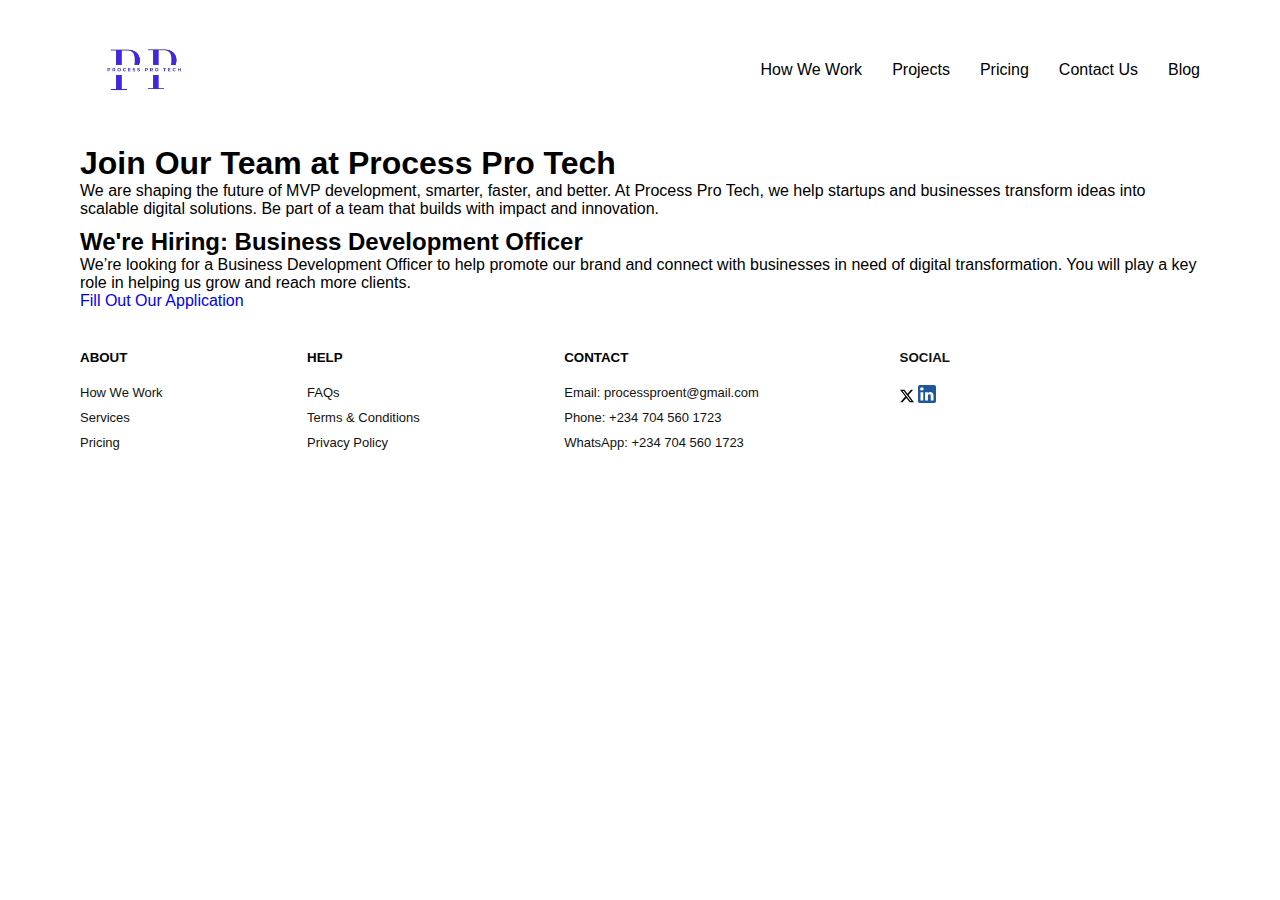
<file: career.html>
<!DOCTYPE html>
<html lang="en">
<head>
    <meta charset="UTF-8">
    <meta name="viewport" content="width=device-width, initial-scale=1.0">
    <link rel="stylesheet" href="style.css">
       <!-- Global site tag (gtag.js) - Google Analytics -->
<script async src="https://www.googletagmanager.com/gtag/js?id=G-GNP7T3RNNK"></script>
<script>
  window.dataLayer = window.dataLayer || [];
  function gtag(){dataLayer.push(arguments);}
  gtag('js', new Date());

  gtag('config', 'G-GNP7T3RNNK');
</script>
    <title>Careers Process Pro Tech</title>
</head>
<body>

 <!-- header Start-->
     
    <header>
        <nav>
    <div class="container">
    <div class="header-component">
       <img src="img/logo.png" id="header-logo" alt="">

        <div class="menu-icon" id="menu-icon">
          ☰
        </div>

    <div class="menu" id="menu-toggle">
         <ul id="nav-links">
              <li><a href="index.html#how-we-work">How We Work</a></li>
              <li><a href="index.html#projects">Projects</a></li>
              <li><a href="index.html#pricing">Pricing</a></li>
              <li><a href="index.html#contact">Contact Us</a></li>
              <li><a href="https://medium.com/@processproent" target="_blank">Blog</a></li>
            </ul>
    </div>

   
    </div>
    </div>
    </nav>
    </header>

     <!-- header End -->
     <section class="career-hero">
    <div class="container">
      <h1>Join Our Team at Process Pro Tech</h1>
      <p>
        We are shaping the future of MVP development, smarter, faster, and better. At Process Pro Tech, we help startups and businesses transform ideas into scalable digital solutions.  
        Be part of a team that builds with impact and innovation.
      </p>
    </div>
  </section>

  <!-- Open Roles -->
  <section class="open-roles">
    <div class="container">
      <h2>We're Hiring: Business Development Officer</h2>
      <p>
        We’re looking for a Business Development Officer to help promote our brand and connect with businesses in need of digital transformation.  
        You will play a key role in helping us grow and reach more clients.
      </p>
      <a href="https://forms.gle/1dWkQmgJTVRVHWoi6" target="_blank" class="apply-btn">Fill Out Our Application</a>
    </div>
  </section>

 
 <!--Footer Start-->
    <footer> 
        <div class="container">
       <div class="footer-text">
        <div class="about">
    <h2>About</h2>
    <p><a href="#how-we-work"><span class="nowrap">How&nbsp;We&nbsp;Work&nbsp;</span></a></p>
    <p><a href="#service">Services</a></p>
    <p><a href="#pricing">Pricing</a></p>
  </div>

  <div class="help">
    <h2>Help</h2>
    <p><a href="">FAQs</a></p>
    <p><a href=""><span class="nowrap">Terms&nbsp;&&nbsp;Conditions&nbsp;</span></a></p>
    <p><a href=""><span class="nowrap">Privacy&nbsp;Policy&nbsp;</span></a></p>
  </div>

  <div class="contact">
    <h2>Contact</h2>
    <p><a href="#contact">Email: processproent@gmail.com</a></p>
    <p><a href="tel:+2347045601723">Phone: <span class="nowrap">+234&nbsp;704&nbsp;560&nbsp;1723</span></a></p>
<p><a href="https://wa.me/2347045601723?text=Hi%20Process%20Pro%20Tech%2C%20I%20just%20visited%20your%20website%20and%20want%20to%20know%20more" target="_blank">
  WhatsApp: <span class="nowrap">+234&nbsp;704&nbsp;560&nbsp;1723</span></a></p>
  </div>

   <div class="social">
    <h2><a href="">Social</a></h2>
    <!-- Twitter -->
    <a href="https://x.com/processpro_tech?s=11" target="_blank" rel="noopener noreferrer">
  <img src="img/twitter.svg" alt="Twitter">
</a>

<!-- LinkedIn -->
<a href="http://linkedin.com/in/process-pro-technology-7a1664225" target="_blank" rel="noopener noreferrer">
  <img src="img/Linkedin.svg" alt="LinkedIn">
</a>
  </div>

</div>
       </div>
    </footer>
    <!--Footer End-->

  <script src="script.js"></script>
</body>



</body>
</html>
</file>
<file: style.css>
*{
    padding: 0;
    margin: 0;
    box-sizing: border-box;
    list-style: none;
    text-decoration: none;
}


:root{
    --brand-color: #4128DE;
    --deep-brand-color:#231678;
    --orange-color:#F4790E ;
    --gray-color:#D9D9D9 ;
    --black-color:#121212 ;
    --white-color:#ffffff;
    --darkgray:#333333;
    --black-card-color: #0B0B0B;
    --black-small-card-color: #202020;
}

a {
    text-decoration: none;
}

body {
  font-family: Arial, sans-serif;
}

h1, h2, h3 {
  font-family: 'Poppins', sans-serif;
}

/*header start */

header {
    width: 100%;
}

header .header-component{
    display: flex;
    justify-content: space-between;
    align-items: center;
    padding-top: 0;
}

header .header-component img{
    width: 130px;
    object-fit: contain;
}

.container{
 max-width: 1200px;
  width: 100%;
    margin: auto;
    height: 100%;
    padding: 5px 40px;
}

header ul{
    display: flex;
    gap: 30px;
}

.menu-icon {
  font-size: 28px;
  cursor: pointer;
  display: none; /* hidden by default */
}


header .menu {
  display: flex;
  position: static; /* No need for absolute on desktop */
  background: none;
  padding: 0;
  box-shadow: none;
}

header li a{
    color: var(--Gray-ash);
}

/*header end */


/*hero start */

.hero{
    padding-top: 10px;
}


.hero .hero-text{
    width: 60%;
}

.hero .hero-text h1{
  font-family: 'Poppins', 'Arial Black', Arial, sans-serif;
  font-weight: 900;
  font-size: 3.9rem;      
  line-height: 1.1;
}

.hero .hero-text p{
    margin: 20px 0;
    font-size: larger;
    color: var(--black-color);
    text-align: justify;
}

.orange-color{
color: var(--orange-color);
}

.deep-color{
color: var(--black-color);
}


.hero .CTA{
    display: flex;
    justify-content: center;
    padding: 20px 0;
    gap: 20px;
}

.hero .CTA button{
    padding: 15px 30px;
    border: none;
    border-radius: 10px;
}

.chat{
    background-color: var(--brand-color);
    color: var(--white-color);
}

.chat a {
    color: var(--white-color);
    font-weight: bold;
} 

 .chat:hover{
    background-color: var(--deep-brand-color);
    color: var(--white-color);
} 


.call{
    background-color: var(--gray-color);

}

.call a {
    color: var(--black-color);
    font-weight: bold;
} 

 .call:hover{
    background-color: var(--orange-color);
    color: var(--white-color);
} 

 .call a:hover{
    color: var(--white-color);
} 


.hero .container .hero-img{
    display: grid;
    object-fit: cover;
    grid-template-columns: repeat(3, 1fr);
    grid-template-rows: repeat(2, 1fr);
    gap: 40px;
    place-items: center; /* Centers both horizontally and vertically */
    margin-top: 80px;
   
}

.hero .container .hero-img  #hero1{
   grid-column-start: 1;
    grid-column-end: 3;
    grid-row-start: 1;
    grid-row-end: 3;
    width: 100%;
    object-fit: cover;
}

.hero .container .hero-img #hero2{
    grid-column-start: 3;
    grid-column-end: 3;
    grid-row-start: 1;
    grid-row-end: 1;
     width: 100%;
    object-fit: cover;
    top: -50px;
    z-index: 1;
    position: relative;

}

.hero .container .hero-img #hero3{
    grid-column-start: 3;
    grid-column-end: 3;
    grid-row-start: 2;
    grid-row-end: 2;
    color: var(--black-color);
    font-size: large;
    text-align: justify;
}

/*hero end */



/*content start */

.content{
    margin-top:100px;
    text-align: center;
}

.content h1{
    margin-bottom: 20px;
    font-family: 'Poppins', 'Arial Black', Arial, sans-serif;
    font-weight: 900;
    font-size: 2.7rem;      
    line-height: 1.1;
}

.content p{
    font-size: larger;
}

.content .orange-color{
    color: var(--orange-color);
}

.content .deep-color{
    color: var(--deep-brand-color);
}


.content .process{
    margin-top: 40px;
    margin-bottom: 30px;
    font-size: 1.8rem;
    color: var(--deep-brand-color);
}

.content .card{
    display: flex;
    gap: 20px;
}

.content .card .card-item{
   background-color: #120f24;
   color: var(--white-color);
   padding: 20px;
   border-radius: 10px;
}

.content .card .card-item p{
    font-size: larger;
}
.content .card .card-item .card-header{
  margin-top: 10px;
  margin-bottom: 10px;
}

 .content .card .card-item .cardicons{
     color: var(--orange-color);
  }

/*content end */ 


/*portfolio start */

.portfolio{
    background-color: var(--black-card-color);
    margin-top: 50px;
    padding: 50px 0 100px 0;
    text-align: center;
    color: var(--white-color);
    
}



.portfolio .portfolio-img {
    display: flex;
    justify-content: space-between;
    gap: 20px;
    
}

.portfolio .startup{
    margin: 20px 0;
     text-align: center;
    
}

.portfolio .portfolio-img img{
    width: 100%;
   height: 300px;
    border-top-left-radius: 20px;
    border-top-right-radius: 20px;
    object-fit: contain;
   margin-top: 0;
    display: block;
}

.portfolio h2{
    margin-top: 10px;
    margin-bottom: 10px;
}

.portfolio h4{
   padding-top: 10px;
   padding-bottom: 10px;
}

.portfolio p{
   padding-bottom: 10px;
   font-size: larger;
   
}

.image-wrapper {
  background-color: #1e1e1e; /* dark placeholder */
  height: 230px;
  width: 100%;
  border-top-left-radius: 20px;
  border-top-right-radius: 20px;
  overflow: hidden;
  position: relative;
}


.portfolio .portfolio-img  .portcard-text{
   background-color:var(--black-small-card-color); 
    border-bottom-left-radius: 20px;
    border-bottom-right-radius: 20px;
    align-items: start;
    text-align: left;
     padding: 10px 15px;
     text-align: center;
     min-height: 160px;
      max-height: 160px;
  
} 

.portfolio h3{
    margin-top: 40px;
    margin-bottom: 30px;
    font-size: 1.8rem;
}

.portfolio h5{
    font-size: 1.4rem;
}

 .portfolio span{
 font-size: 15px;
  }



  .demo-btn-wrapper {
  margin: 20px 0 40px;
}

.demo-btn {
  display: inline-block;
  background-color:var(--brand-color); 
  color: white;
  padding: 12px 25px;
  border-radius: 8px;
  text-decoration: none;
  font-weight: bold;
  font-size: 1rem;
  transition: background-color 0.3s ease;
  margin-bottom: 50px;
}

.demo-btn:hover {
  background-color: var(--orange-color);
}
/*portfolio end */


/*pricing start */


.pricing{
    padding:40px 0;
}

.simple{
color: var(--black-color);
}

.price{
    color: var(--orange-color);
}

.pricing h1{
    text-align: center;
    color: var(--black-color);
}
  
.pricing p{
    
    margin-top: 20px;
    margin-bottom: 5px;
     color: var(--black-color);
     font-size: larger;
}


  

.pricing .price-card{
    display: flex;
    justify-content: space-between;
    gap: 20px;
}

.pricing .price-card .price-item,
h4,
.project
.individual{
    text-align: center;
    
}


.project{
    color: var(--white-color);
   
}

.pricing .price-card .price-item .project{
    margin-bottom: 10px;
   
}

.pricing .price-card .individual{
    margin-top: 10px;
    margin-bottom: 10px;
    font-size: 1rem;
}
.pricing .choose{
    margin-bottom: 35px;
 }


.from{
       color: var(--white-color);
}
.bold{
    font-size: 2rem;
    
}

b{
     font-size: 2rem;
     color: var(--white-color);
}

strong{
      font-size: 2rem;
    color: var(--black-color);
}


.pricing #price-item1{
    background-color: var(--white-color);
    border-radius: 20px;
    border: solid 2px;
    padding: 20px;
     min-width: 260px;
      max-width: 260px;
}


.pricing #price-item2{
    background-color: var(--deep-brand-color);
    color: var(--white-color);
    border-radius: 20px;
    padding: 20px;
    min-width: 260px;
     max-width: 260px;
}


#facheck{
    padding-right: 10px;
}


.price-card span{
     color: var(--white-color);
      padding-left: 10px;
      font-size: 1rem;
}

.plists{
    display: flex;
    flex-direction: column;
    text-align: start;
    justify-items: left;
    
}

.plists p{
    font-size: 1rem;
     
}

.plist {
  display: flex;
  align-items: flex-start;
  color: var(--white-color);
  margin-bottom: 0;
  margin-bottom: 0;
}

/*pricing end */


/*profile start */

.profile-about{
    display: flex;
    flex-direction: column;
    justify-items: center;
    align-items: center;
    text-align: center;
    padding: 50px 0;
}

.profile-about img{
     width: 200px;
     height: 200px;
     object-fit: contain;
     border-radius: 50%;
      background-color:var(--deep-brand-color);
}


.profile-about h1{
  font-family: 'Poppins', 'Arial Black', Arial, sans-serif;
  font-weight: 900;
  font-size: 3rem;      
   margin-top: 20px;
   color: var(--orange-color);
}

.profile-about span{
    color: var(--black-color);
}

.profile-about p{
    margin: 20px 0;
    font-size: larger;
    color: var(--black-color);
    text-align: justify;
}

/*profile end */


/*contact us start */
 .contact-us{
    background-color: var(--brand-color);
    padding: 40px 0;
 }

  .contact-us img{
    margin-bottom: 10px;
  }

 .contact-us h1{
   text-align: center;
   color: var(--white-color);
   margin-bottom: 30px;
 }

  .contact-us p{
    text-align: center;
    font-size: larger;
    color: var(--white-color);
    margin-bottom: 50px;
  }

  .contact-us .contact{
    display: flex;
    justify-content: space-evenly;
    gap: 20;
    text-align: center;
    color: var(--white-color);
  }

   .contact-us .contact p{
    font-size: 1rem;
    margin: 15px 0;
   }
    .contact-us button{
        background-color: var(--white-color);
        color: var(--black-color);
        border: 1px solid var(--white-color);
        padding: 5px 10px;
        border-radius: 5px;
    }

    .contact-us a{
        color: var(--black-color);
    }

     .contact-us button:hover{
    background-color: var(--orange-color);
    border: 1px solid var(--orange-color);
   }

    .contact-us button a:hover{
    color: var(--white-color);
   }


   
/*contact us end */



/* Footer start */
footer{
    background-color: var(--Gray-color);
    padding-top: 30px;
    padding-bottom: 60px;
} 

footer p{
    padding-bottom: 10px;
}




footer .footer-text{
    display: flex;
    justify-content: space-between;
    padding-right: 250px;
}

footer .footer-text h2{
    font-size: smaller;
    font-weight: bolder;
    color: var(--Gray-ash);
    text-transform: uppercase;
    margin-bottom:20px ;
}

footer .footer-text p{
    font-size: small;
    color: var(--Blue-dark);
   
}

 .footer-text a{
        color: var(--black-color);
    }

/* Footer end */ 



@media only screen and (max-width: 768px) {

body {
  font-size: 16px;
  line-height: 1.5;
}


h1 {
  font-size: 2rem;  
}

h2 {
  font-size: 1.5rem; 
}

h3 {
  font-size: 1.25rem; 
}

h4 {
  font-size: 1rem; 
}


p {
  font-size: 18px; 
  line-height: 1.6; 
}

/* Header Start */

    header{
        padding: 10px 0;
    }

     header .menu {
    display: none;
    position: absolute;
    top: 60px;
    right: 0;
    width: 160px;
    background: white;
    padding: 20px;
    border-radius: 12px;
    box-shadow: 0 5px 15px rgba(0, 0, 0, 0.1);
    z-index: 100;
    flex-direction: column;
  }

    #nav-links{
        display: flex;
        flex-direction: column;
        gap:10px
    }

    #header-logo{
         width: 120px; /* Adjust size to fit nicely */
  height: auto;
  object-fit: contain;
  padding: 5px 0;
  display: block;
    }

    header .container .menu-icon{
        display: block;
        cursor: pointer;
    }
    .menu.show {
    display: block;
  }

    #menu-hamburger{
        width: 40px;
    }

    .container{

  padding: 0 25px;
   
}
/* Header End */

.hero{
    padding-top: 1px;
}



.hero .hero-text{
    width: 100%;
}


.hero .hero-text h1{
  font-size: 1.9rem;      
  line-height: 1.1;
  text-align: center;
  line-height: 2.5rem;
}

.hero .hero-text p{
    margin: 20px 0;
    font-size: larger;
    color: var(--black-color);
    text-align: justify;
}

.hero .container .hero-img{
    grid-template-rows: auto auto auto;
    gap: 1px;
    place-items: center; /* Centers both horizontally and vertically */
    margin-top: 20px;
   
}


.hero .container .hero-img  #hero1{
   grid-column-start: 1;
    grid-column-end: 4;
    grid-row-start: 1;
    grid-row-end: 1;
}

.hero .container .hero-img #hero2{
    grid-column-start: 1;
    grid-column-end: 4;
    grid-row-start: 3;
    grid-row-end: 3;
    position: relative;
    top: +10px;

}

.hero .container .hero-img #hero3{
    grid-column-start: 1;
    grid-column-end: 4;
    grid-row-start: 2;
    grid-row-end: 2;
    margin-top: 20px;
    margin-bottom: 20px;
   
}







.content{
    margin-top:50px;
    text-align: center;
}

.content h1{
    margin-bottom: 20px;
    font-family: 'Poppins', 'Arial Black', Arial, sans-serif;
    font-weight: 900;
    font-size: 1.9rem;      
  line-height: 1.5;
  }

.content p{
    font-size: larger;
    text-align: justify;
}




.content .process{
    margin-top: 20px;
    margin-bottom: 30px;
    font-size: 1.4rem;
    color: var(--deep-brand-color);
}

.content .card{
    display: flex;
    flex-direction: column;
    gap: 10px;
}

.content .card .card-item{
   background-color: #120f24;
   color: var(--white-color);
   padding: 20px;
   border-radius: 10px;
}

.content .card .card-item p{
    font-size: larger;
    text-align: center;
}

/* Portfolio Start */

.portfolio{
    margin-top: 20px;  
}




.portfolio .portfolio-img {
    display: flex;
   flex-direction: column;
    gap: 20px; 
}

.portfolio h4{
    font-size: 1.3rem;
    margin-top: 10px;
    margin-bottom: 0;
}

.portfolio .portcard .portcard-text p{
    font-size: large;
}

.portfolio .portcard .portcard-text span{
    font-size: large;
}



.portfolio h3{
    font-size: 1.4rem;
    margin-top: 10px;
    margin-bottom: 0;
}

.portfolio .startup{
    margin-top: 2px;
}

#content-logo{
    margin: 15px 0;
     width: 30px;
}
/* Portfolio End */


/* Pricing Start */
.pricing .price-card{
    display: flex;
    flex-direction: column;
   
}



.pricing #price-item1{
    
    padding: 20px;
      width: 100%;
    max-width: none;
    min-width: 0;
}


.pricing #price-item2{
    
    padding: 20px;
     width: 100%;
    max-width: none;
    min-width: 0;
}


.pricing .choose{
    text-align: justify;
}
/* Pricing End */


/* Profile Start */
.profile-about{
    padding: 20px 0;
}



.profile-about h1{
 font-family: 'Poppins', 'Arial Black', Arial, sans-serif;
    font-weight: 900;
    font-size: 1.9rem;      
  line-height: 1.1;
}

.profile-about p{
font-size: larger;
text-align: justify;
}

  /* Profile End */


  /* Contact Start */

.contact-us .contact{
    display: flex;
    flex-direction: column;
}

.contact-us h1{
    font-family: 'Poppins', 'Arial Black', Arial, sans-serif;
    font-weight: 900;
    font-size: 1.9rem;      
  line-height: 1.1;
}

.contact-us p{
    font-size: larger;
    color: var(--white-color);
    text-align: center;
}
 
.contact-us .contact .contact-item p{
   font-size: larger;
}

.contact-us img{
    margin-top: 80px;
    width: 30px;
}


 .contact-us button{
        padding: 10px 20px;
    }

     .contact-us p{
    text-align: center;
    font-size: larger;
    color: var(--white-color);
    margin-bottom: 10px;
  }

    /* Contact End */


    /* Footer Start */

    footer .footer-text{
        display: flex;
        flex-direction: column;
    }

     footer .footer-text h2{
         font-family: 'Poppins', 'Arial Black', Arial, sans-serif;
    font-weight: 900;
    font-size: 1rem;      
  margin-top: 30px;
    }

    footer .footer-text p{
font-size: large;
    }
.nowrap {
  white-space: nowrap;
}

 /* Footer End */


 
}









@media only screen and (min-width: 769px) and (max-width: 1024px) {


    /* header Start */
     header{
        padding: 30px 0;
    }

    a{
         font-size: 1.2rem;
    }

    .container{
  padding: 0 30px;
    }

  /* hero start */
.hero{
    padding-top: 20px;
}



.hero .hero-text{
    width: 100%;
}


.hero .hero-text h1{
  font-size: 2.7rem;      
  line-height: 1.1;
  text-align: center;
  line-height: 2.5rem;
}

.hero .hero-text p{
    margin: 20px 0;
    font-size: larger;
    color: var(--black-color);
    text-align: justify;
    margin-top: 30px;
      margin-bottom: 30px;
     font-size: 2rem;
}

.hero .container .hero-img{
    grid-template-rows: auto auto auto;
    gap: 1px;
    place-items: center; /* Centers both horizontally and vertically */
    margin-top: 20px;
   
}


.hero .container .hero-img  #hero1{
   grid-column-start: 1;
    grid-column-end: 4;
    grid-row-start: 1;
    grid-row-end: 1;
      margin-top: 50px;
}

.hero .container .hero-img #hero2{
    grid-column-start: 1;
    grid-column-end: 4;
    grid-row-start: 3;
    grid-row-end: 3;
    position: relative;
    top: +10px;

}

.hero .container .hero-img #hero3{
    grid-column-start: 1;
    grid-column-end: 4;
    grid-row-start: 2;
    grid-row-end: 2;
    margin-top: 20px;
    margin-bottom: 20px;
     font-size: 1.8rem;
     margin: 50px 0;
   
}
/* hero end */


/* Content Start */

.content{
    margin-top:50px;
    text-align: center;
}

.content h1{
    margin-bottom: 20px;
    font-family: 'Poppins', 'Arial Black', Arial, sans-serif;
    font-weight: 900;
    font-size: 2.7rem;      
  line-height: 1.1;
   margin-top: 80px;
  }

.content p{
    font-size: 2rem;
    text-align: justify;
      margin-top: 30px;
}




.content .process{
    margin-top: 20px;
    margin-bottom: 30px;
    font-size: 1.4rem;
    color: var(--deep-brand-color);
}

.content .card{
    display: grid;
    grid-template-columns: repeat(2, 1fr);
    gap: 10px;
}

#content-logo{
    width: 30px;
    margin-top: 15px;
    margin-bottom: 15px;
}

.content .card .card-item{
   background-color: #120f24;
   color: var(--white-color);
   padding: 20px;
   border-radius: 10px;
}

.content .card .card-item h3{
  font-size:1.8rem;
  margin-bottom: 20px;
}

.content .process{
    font-size: 2rem;
    margin-top: 80px;
}

.content .card .card-item p{
    margin-top: 10px;
    font-size: 1.7rem;
    text-align: center;
}
/* Content end */


/* Porfolio Start */



.portfolio .portfolio-img {
    display: grid;
     grid-template-columns: repeat(2, 1fr);
     row-gap: 5px;
     column-gap: 20;
     margin-top: 30px;
}

  .portfolio h3{
     margin-bottom: 20px;
    font-family: 'Poppins', 'Arial Black', Arial, sans-serif;
    font-weight: 900;
    font-size: 2.7rem;      
  line-height: 1.1;
  }



  .portfolio h5{
     margin-bottom: 20px;
    font-family: 'Poppins', 'Arial Black', Arial, sans-serif;
    font-weight: 900;
    font-size: 1.8rem;      
  line-height: 1.1;
  }



  .portfolio p{
    font-size: 2rem;
    margin-top: 20px;
    margin-bottom: 20px;
  }

  .portfolio .portcard{
  margin-top: 20px;
  margin-bottom: 30px;
}

  .portfolio .portfolio-img .portcard-text h4{
      font-size: 2rem;
      margin-top: 20px;
  }

  .portcard-text span {
    font-size: 27px; /* or whatever size suits iPad */
    line-height: 1.5; /* adjust for better vertical spacing */
    display: inline-block; /* ensures cleaner box model and spacing */
  }

  .portcard-text p {
    margin: 0;
    padding: 0;
  }


  .demo-btn {
  padding: 20px 50px;
  font-size: 1.8rem;
  
}

.portfolio .portfolio-img .portcard-text {
  background-color: var(--black-small-card-color);
  border-bottom-left-radius: 20px;
  border-bottom-right-radius: 20px;
  text-align: center;
  padding: 10px 15px;
  min-height: 360px;
  height: auto; /* Let it grow with content */
}



/* Porfolio End */

/* Pricing Start */

.pricing{
    padding-top: 70px;
}


.pricing .price-card{
    display: grid;
    grid-template-columns: repeat(2, 1fr);
   
}



.pricing .simple{
    font-size: 2.7rem;
}

.pricing .price{
    font-size: 2.7rem;
}

.pricing .choose{
    font-size: 2rem;
    text-align: justify;
    margin-top: 20px;
    margin-bottom: 40px;
}

.pricing .price-card h2{
    font-size: 1.7rem;
    margin-bottom: 20px;
    
}

 .pricing .price-card .individual{
     font-size: 1.7rem;  
 }

.pricing .price-card p{
    font-size: 1.7rem;  
}

.pricing span{
    font-size: 1.5rem;
}




.pricing #price-item1{
   width: 100%;          
  min-width: 0;          
  max-width: 100%;      
  padding: 20px;
}


.pricing #price-item2{
   width: 100%;          
  min-width: 0;         
  max-width: 100%;      
  padding: 20px;
}
/* Pricing End */

/* Profile Start */

.profile-about h1{
    font-size: 2.7rem;
}

.profile-about p{
    font-size: 2rem;
     text-align: justify;
  text-justify: inter-word;
}

/* Profile End */

/* Contact Start */

.contact-us .contact{
    display: grid;
    grid-template-columns: repeat(2,1fr);
}


  .contact-item:nth-child(3) {
    grid-column: 1 / 3;      /* Span across both columns */
    justify-self: center;    /* Center the third item */
    max-width: 500px; 
    margin-top: 50px;
    margin-bottom: 50px;       /* Optional: keeps it tidy */
  }




.contact-us h1{
  font-size: 2rem;
  font-family: 'Poppins', 'Arial Black', Arial, sans-serif;
    font-weight: 900;
    font-size: 2.7rem;      
  line-height: 1.1;
}

.contact-us p{
  font-size: 2rem;
}


 .contact-us .contact-item h2{
  font-size:1.8rem;
 }

  .contact-us .contact-item p{
   font-size: 2rem;
   margin-top: 20px;
   margin-bottom: 35px;
    min-height: 80px;
 }
  .contact-us img{
    width: 40px;
    margin-top: 60px;
    margin-bottom: 25px;
  }

  .contact-us button{
    padding: 10px 30px;
  }

  .contact-us a{
    font-size: 1.5rem;
  }

  #line-break{
    display: none;
  }
   
/* Contact End */

/* Footer Start */
  footer .footer-text{
        display: flex;
        flex-direction: column;
    }

     footer .footer-text h2{
         font-family: 'Poppins', 'Arial Black', Arial, sans-serif;
    font-weight: 900;
    font-size: 1.6rem;      
  margin-top: 30px;
    }

    footer .footer-text  a{
     font-size: 1.8rem;
    }

   

.nowrap {
  white-space: nowrap;
}
/* Footer End */



}
</file>
